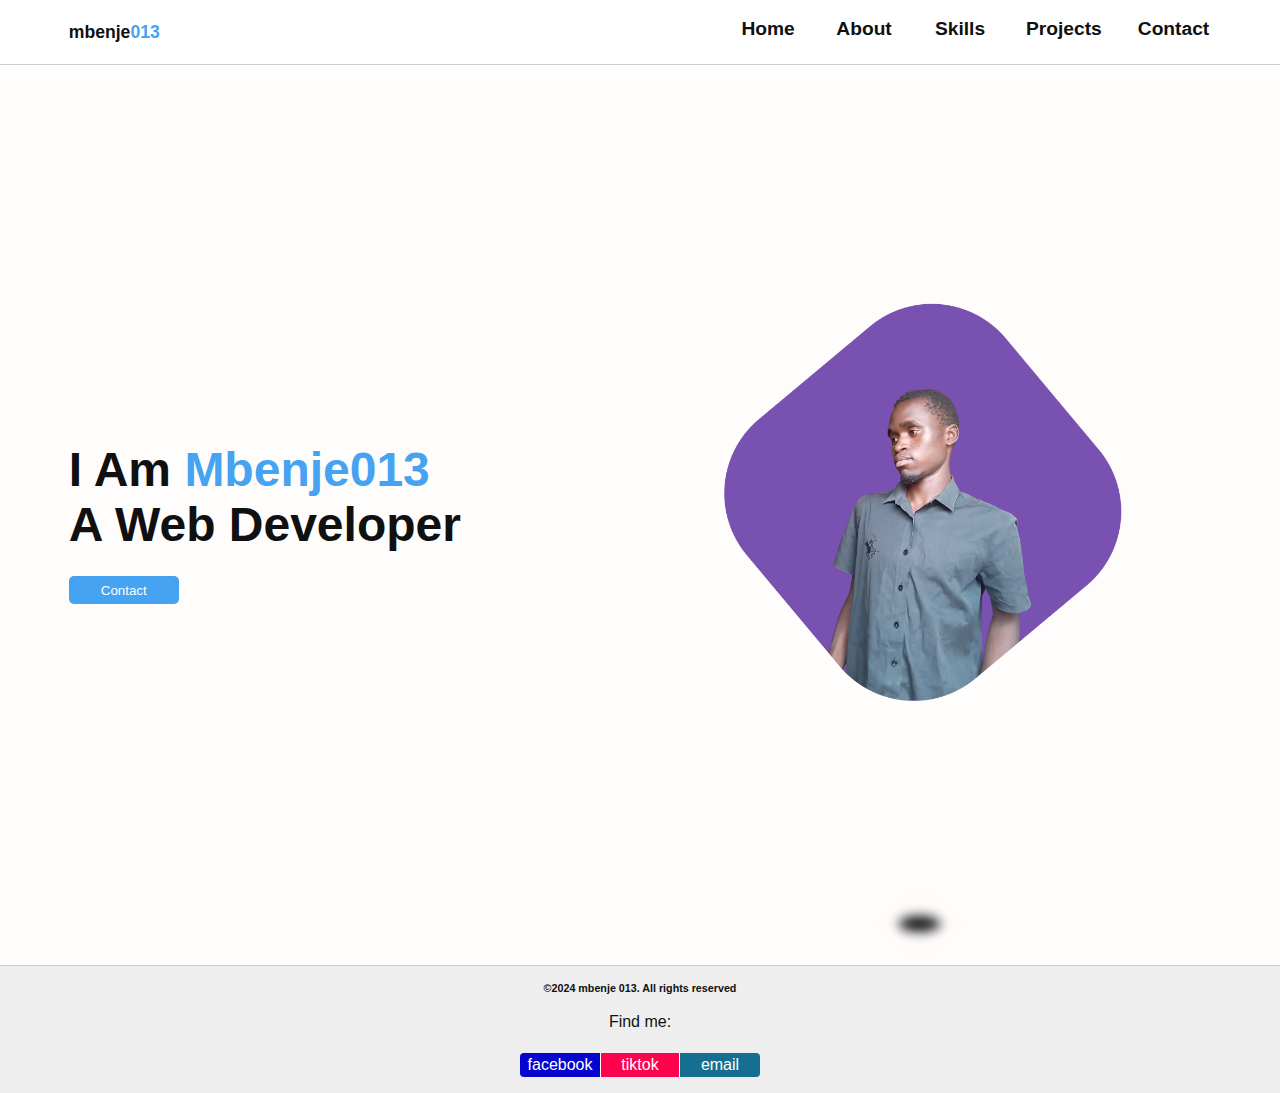
<file: index.html>
<html lang="en">
<head>
    <meta charset="UTF-8">
    <meta name="viewport" content="width=device-width, initial-scale=1.0">
    <title>mbenje013 portifolio website</title>
    <link rel="stylesheet" href="css/homa_page.css">
    <link rel="stylesheet" href="css/tablet_screen.css">
    <link rel="stylesheet" href="css/mobile_screen.css">
</head>
<body>
    <div class="cover">
        
    </div>

    <header>
        <h1>mbenje<span>013</span></h1>
        <nav>
            <ul>
                <li class="home_link"><a class="home" href="index.html">home</a></li>
                <li class="about_link">about</li>
                <li class="skill_link">skills</li>
                <li class="projects_link">projects</li>
                <li class="contact_link">contact</li>
            </ul>
        </nav>

        <img class="menu" src="images/menu.png" alt="">
        <img class="cancel" src="images/close.png" alt="">
    </header>
<div class="wrapper">
    <section id="home">
        <div class="home_text">
            <h1>i am <span>mbenje013</span><br class="br"> a web developer</h1>
            <button class="cont">contact</button>
        </div>
        <div class="home_pics">
            <img class="pic" src="images/home_picture.png" alt="develeper's photo">
            <img class="shadow" src="images/shadow.png" alt="develeper's photo">
        </div>
    </section>
</div>
<p class="Sorry_sms">Sorry the input fields are temporarily disabled, please press 'Contact Me' to me an email</p>

    <footer>
        <h6>&copy2024 mbenje 013. All rights reserved</h6>

        <div class="footer_links">
            <p>Find me:</p>
            <a class="fb" href="https://www.facebook.com/profile.php?id=100081340417773">facebook</a>
            <a class="tik" href="https://www.tiktok.com./@mbenjee013?_t=ZM-8sJtn5Ra7Tp&_r=1">tiktok</a>
            <a class="emi" href="mailto:mbenje@gamil.com">email</a>
        </div>
    </footer>

    <script src="javascrite/jquery-3.7.1.js">
    </script>
    <script src="javascrite/index.js">
    </script>
    <div id="preloader">
        <div class="loader_container">
            <div class="loader_circle colored" ></div>
            <div class="loader_circle"></div>
            <div class="loader_circle"></div>
            <div class="loader_circle"></div>
        </div>
</div>


<script>
    var loader = document.getElementById("preloader");
    window.addEventListener("load",function () {
        loader.style.display = "none";
    })
</script>
</body>
</html>
</file>
<file: css/homa_page.css>
* {
    padding: 0;
    margin: 0;
    box-sizing: border-box;
    text-decoration: none;
    list-style: none;
    font-family: 'Segoe UI', Tahoma, Geneva, Verdana, sans-serif;
}

html {
    scroll-behavior: smooth;
}

.cover {
    background-color: rgba(0, 0, 0, 0.288);
    height: var(--hfull);
    position: fixed;
    top: 0;
    z-index: 10001;
    width: var(--wfull);
    display: none;
}

:root {
    --background: #fffcfc;
    --imptext: #45a3f2;
    --action: #4781f0;
    --text: #101010;
    --hfull: 100vh;
    --wfull: 100%;
}

body {
    background: var(--background);
}

section {
    padding: 1rem 4.3rem 0 4.3rem ;
}

    /* the section style */

header {
    display: flex;
    justify-content: space-between;
    align-items: center;
    position: sticky;
    top: 0;
    background: white;
    z-index: 10001;
    padding: 1rem 4.3rem;
    border-bottom: 1px solid #ccc;
}

header h1 {
    font-size: 1.1rem;
    color: var(--text);
    transition: 0.3s ease;
}

header h1:hover {
    color: #101010d3;
    cursor: pointer;
}

header h1 span{
    color: var(--imptext);
}

header nav ul {
    display: flex;
    gap: 2rem;
}

header nav ul li {
    text-transform: capitalize;
    font-weight: 600;
    color: var(--text);
    transition: 0.2s ease;
    padding: 2px;
    min-width: 4rem;
    min-height: 2rem;
    text-align: center;
    font-size: 1.2rem;
}

header nav ul li:hover {
    color: var(--imptext);
    cursor: pointer;
    border-bottom: 2px solid;
}

.menu {
    width: 2rem;
    position: absolute;
    top: 0.7rem;
    right: 0.5rem;
    display: none;
}

.cancel {
    width: 2rem;
    position: absolute;
    top: 0.7rem;
    right: 0.5rem;
    display: none;
    cursor: pointer;
    
}

.home_link {
    display: flex;
    justify-content: center;
}

.home {
    color: #101010;
}

.home:hover {
    color: var(--imptext);
    cursor: pointer;
}

    /* home body section */

#home {
    display: flex;
    height: 100vh;
    align-items: center;
    width: 100%;
}

.home_text {
    width: 50%;
}

.home_text h1 {
    font-size: 3rem;
    color: var(--text);
    text-transform: capitalize;
    margin-bottom: 1.5rem;
}

.home_text h1 span {
    color: var(--imptext);
}


.home_text button, #projects button, #skills button {
    background: var(--imptext);
    color: white;
    text-transform: capitalize;
    padding: 0.4rem 2rem;
    border-radius: 5px;
    font-size: smaller;
    transition: 0.3s ease;
    animation: contact 1.5s linear infinite;
    border: none;
    cursor: pointer;
}

.home_text a:hover {
    background: #7951b1;
}
/*
@keyframes  contact {
    0%{background: var(--imptext);}
    10%{background: #6935b1;}
    20%{background: #6f42ae;}
    30%{background: #7841c5;}
    40%{background: #6b35b6;}
    50%{background: #6f34c2;}
    60%{background: #6b35b6;}
    70%{background: #7841c5;}
    80%{background: #6f42ae;}
    90%{background: #6935b1;}
    100%{background: var(--imptext);}
} */

.home_pics {
    width: 50%;
    display: flex;
    flex-direction: column;
    justify-content: center;
    align-items: center;
    position: relative;
    height: 100vh;
}

.pic {
    width: 30rem;
    animation: homepic 2s linear infinite;
}

@keyframes  homepic{
    0%{width: 30rem;}
    25%{width: 29rem;}
    50%{width: 28rem;}
    75%{width: 29rem;}
    100%{width: 30rem;}
}

.shadow {
    width: 12rem; 
    position: absolute;
    bottom: 0;
    animation: shadow 2s linear infinite;
}


@keyframes  shadow{
    0%{width: 20rem;}
    25%{width: 22rem;}
    50%{width: 24rem;}
    75%{width: 22rem;}
    100%{width: 20rem;}
}

    /* about section */
#about {
    min-height: 100vh;
    display: flex;
    flex-direction: column;
    justify-content: space-around;
    padding-top: 1.5rem;
    align-items: center;
}

#about h5, #skills h5, #projects h5, #contact h5 {
    text-align: center;
    text-transform: capitalize;
    font-size: 0.9rem;
    color: var(--imptext);
    padding: 0.1rem;
    width: fit-content;
    border-bottom: 2px solid var(--imptext);
}

.about_images {
    display: flex;
    flex-direction: row-reverse;
    justify-content: space-around;
    align-items: center;
}

.ab_img {
    width: 30%;
}

.about_images p {
    width: 50%;
    color: var(--text);
    font-size: 1.6rem;
}

.about_images p span {
    font-size: 1rem;
    text-transform: capitalize;
    font-weight: 600;
    font-family: Arial, Helvetica, sans-serif;
    color: var(--imptext);
}

.cv {
    background: var(--imptext);
    text-transform: capitalize;
    border-radius: 5px;
    font-size: smaller;
    transition: 0.3s ease;
    animation: contact 1.5s linear infinite;
    height: fit-content;
    width: fit-content;
    padding: 0.4rem 0;

}

.cv a {
    padding:0.4rem 1rem;
    border-radius: 5px;
    color: white;

}

    /* skills section */

#skills {
    min-height: 100vh;
    display: flex;
    flex-direction: column;
    gap: 2rem;
    align-items: center;
    width: 100%;
}

.skills_container {
    width: 80%;
    display: grid;
    grid-template-columns: repeat(4, 1fr);
    position: relative;
    transition: 0.2s ease;
}

.prolang,  
.prolang2,  
.prolang3,  
.prolang4,  
.prolang5,  
.prolang6,  
.prolang7,  
.prolang8
{
    width: 90%;
    height: 17rem;
    align-items: center;
    justify-content: center;
    margin: auto;
    margin-bottom: 2rem;
    display: flex;
    flex-direction: column;
    border-radius: 9px;
    box-shadow: 1.5px 1.5px 9px #cccccc93;
    color: var(--text);
    transition: 0.3s ease;
    border: 1.5px solid #ccc;
}

.prolang:hover,
.prolang2:hover,
.prolang3:hover,
.prolang4:hover,
.prolang5:hover,
.prolang6:hover,
.prolang7:hover,
.prolang8:hover
{
    border: 1.799px solid var(--imptext);
    box-shadow: 0 0 8px var(--imptext);
    cursor: pointer;
}

.bar,
.bar2,
.bar3,
.bar4,
.bar5,
.bar6,
.bar7,
.bar8
 {
    height: 7.5px;
    width: 60%;
    display: flex;
}

.empty_bar {
    width: 10%;
    height: inherit;
    border-radius: 0 4rem 4rem 0;
    border: 1px solid #ccc;
    border-left: none;
    background: #eee;
}

.empty_bar2 {
    width: 14%;
    height: inherit;
    border-radius: 0 4rem 4rem 0;
    border: 1px solid #ccc;
    border-left: none;
    background: #eee;
}

.empty_bar3 {
    width: 38.6%;
    height: inherit;
    border-radius: 0 4rem 4rem 0;
    border: 1px solid #ccc;
    border-left: none;
    background: #eee;
}

.empty_bar4 {
    width: 13.3%;
    height: inherit;
    border-radius: 0 4rem 4rem 0;
    border: 1px solid #ccc;
    border-left: none;
    background: #eee;
}

.empty_bar5 {
    width: 81%;
    height: inherit;
    border-radius: 0 4rem 4rem 0;
    border: 1px solid #ccc;
    border-left: none;
    background: #eee;
}

.empty_bar6 {
    width: 43%;
    height: inherit;
    border-radius: 0 4rem 4rem 0;
    border: 1px solid #ccc;
    border-left: none;
    background: #eee;
}

.empty_bar7 {
    width: 12%;
    height: inherit;
    border-radius: 0 4rem 4rem 0;
    border: 1px solid #ccc;
    border-left: none;
    background: #eee;
}

.empty_bar8 {
    width: 20.7%;
    height: inherit;
    border-radius: 0 4rem 4rem 0;
    border: 1px solid #ccc;
    border-left: none;
    background: #eee;
}


.fill_bar {
    width: 90%;
    height: inherit;
    background: var(--imptext);
    border-radius: 4rem;
    animation: filling 2s linear infinite;
}

.fill_bar2 {
    width: 86%;
    height: inherit;
    background: var(--imptext);
    border-radius: 4rem;
}

.fill_bar3 {
    width: 61.4%;
    height: inherit;
    background: var(--imptext);
    border-radius: 4rem;
}

.fill_bar4 {
    width: 86.7%;
    height: inherit;
    background: var(--imptext);
    border-radius: 4rem;
}

.fill_bar5 {
    width: 19%;
    height: inherit;
    background: var(--imptext);
    border-radius: 4rem;
}

.fill_bar6 {
    width: 57%;
    height: inherit;
    background: var(--imptext);
    border-radius: 4rem;
}

.fill_bar7 {
    width: 88%;
    height: inherit;
    background: var(--imptext);
    border-radius: 4rem;
}

.fill_bar8 {
    width: 79.3%;
    height: inherit;
    background: var(--imptext);
    border-radius: 4rem;
    animation: loadbar 3s infinite;
    animation-delay: 10s;
}

.prolang img,
.prolang2 img,
.prolang3 img,
.prolang4 img,
.prolang5 img,
.prolang6 img,
.prolang7 img,
.prolang8 img {
    width: 4rem;
    height: 4rem;
}

.prolang h2, 
.prolang2 h2, 
.prolang3 h2, 
.prolang4 h2, 
.prolang5 h2, 
.prolang6 h2, 
.prolang7 h2, 
.prolang8 h2 
{
    width: fit-content;
    text-align: center;
    font-size: 2rem;
    margin: 1rem 0;
    color: rgb(24, 140, 24);
}

.prolang2 h2 {
    color: rgb(130, 130, 29);
} 

.prolang3 h2 {
    color: rgb(207, 176, 1);
} 

.prolang4 h2 {
    color: rgb(130, 130, 29);
} 

.prolang5 h2 {
    color: rgb(130, 29, 29);
} 

.prolang6 h2 {
    color: rgb(207, 176, 1);
} 

.prolang7 h2 {
    color: rgb(130, 130, 29);
} 

.prolang8 h2 {
    color: rgb(130, 130, 29);
} 


.prolang h3, 
.prolang2 h3, 
.prolang3 h3, 
.prolang4 h3, 
.prolang5 h3, 
.prolang6 h3, 
.prolang7 h3, 
.prolang8 h3
{
    width: 70%;
    text-align: center;
    text-transform: uppercase;
    font-size: 1rem;
    color: #2e2d2d;
}

.prolang p, 
.prolang2 p, 
.prolang3 p, 
.prolang4 p, 
.prolang5 p, 
.prolang6 p, 
.prolang7 p, 
.prolang8 p
{
    width: 70%;
    text-align: center;
    font-size: 0.8rem;
    color: #504d4d;
    text-transform: capitalize;
    border-top: 1px solid #ccc;
    padding: 0.3rem;
    margin-top: 0.7rem;
}

#skills button {
    position: absolute;
    bottom: 0;
    left: 42%;
    border: none;
    cursor: pointer;
}

    /* projects section */
#projects {
    height: fit-content;
    display: flex;
    flex-direction: column;
    gap: 3rem;
    justify-content: space-around;
    align-items: center;
}

.all_pro_container {
    width: var(--wfull);
    display: grid;
    grid-template-columns: repeat(2, 1fr);
    gap: 0.5rem;
    height: inherit;
}

.project_container {
    width: 100%;
    gap: 1rem;
    border: 1px solid var(--imptext);
    padding: 1rem;
    border-radius: 6px;
    height: 90hv;

}


.project1 {
    width: var(--wfull);
    height: 90hv;

}

.project_details {
    width: 100%;
    height: inherit;
    border-radius: 6px;
    border: 1px solid #ccc;
    margin-top: 3rem;

}

.project1 h2 {
    text-align: center;
    text-transform: capitalize;
    color: var(--text);
}

#projects button {
    border: none;
    cursor: pointer;
}

    /* contant section */

#contact {
    height: 100vh;
    display: flex;
    flex-direction: column;
    width: 100%;
    justify-content: center;
    align-items: center;
}

.sorry_sms {
    background-color: #bd1d1d7e;
    padding: 0.2rem;
    border-radius: 4px;
    border: 1px solid rgba(255, 0, 0, 0.575);
    font-size: smaller;
    color: black;
    letter-spacing: 1px;
    position: absolute;
    left: 10%;
    right: 10%;
    top: 7rem;
    z-index: 10005;
    text-align: center;
    display: none;
}

form {
    width: 50%;
    display: flex;
    flex-direction: column;
    align-items: center;
    gap: 2rem;
}  

.email_subject {
    width: 100%;
    height: fit-content;
    display: flex;
    justify-content: space-between;
}

.email_subject input {
    width: 48%;
    padding: 0.4rem;
    border-radius: 4px;
    border: 1px solid black;
    outline: none;
}


.email_subject input:focus {
    border: 1.9px solid var(--imptext);
}

.email_subject input:hover {
    box-shadow: 1px 1px 5px rgba(76, 0, 130, 0.451);
}

.message {
    width: var(--wfull);
}

.message textarea {
    min-width: var(--wfull);
    max-width: var(--wfull);
    min-height: 9rem;
    padding: 0.4rem;
    border-radius: 4px;
    border: 1px solid black;
    outline: none;
}

.message textarea:focus {
    border: 1.9px solid var(--imptext);
}

.send_to_email {
    color: white;
    text-transform: capitalize;
    padding: 0.4rem 2rem;
    border-radius: 5px;
    font-size: smaller;
    transition: 0.3s ease;
    animation: contact 1.5s linear infinite;
    width: 8rem;
    border: none;
    background: #45a3f2;
}

.open {
    width: 15rem;
    text-align: center;
    margin-top: 2rem;
}

.send_to_email:hover {
    cursor: pointer;
}

    /* footer section */
footer {
    background: rgb(238, 238, 238);
    color: #101010;
    height: 8rem;
    border-top: 1px solid #ccc;
    display: flex;
    flex-direction: column;
    justify-content: center;
    align-items: center;
    gap: 1rem;
    padding: 1rem;
}

.footer_links {
    width: 10rem;
    width: 50%;
    display: flex;
    justify-content: center;
    align-items: end;
    height: 5rem;
    position: relative;
}

.footer_links a {
    padding: 0.2rem;
    width: 5rem;
    text-align: center;
    color: white;
}

.footer_links p  {
    padding: 0.2rem;
    text-align: center;
    position: absolute;
    top: 0;
}

.fb {
    padding: 0.2rem;
    background: rgb(5, 5, 206);
    border-radius: 4px 0 0 4px;
}

.tik {
    background: rgb(255, 2, 78);
    border-left: 1px solid white;
    border-right: 1px solid white;
}

.emi {
    background: rgb(22, 110, 145);
    border-radius: 0 4px 4px 0;
}


#preloader {
    width: var(--wfull);
    height: var(--hfull);
    position: fixed;
    background-color: rgba(14, 11, 11, 0.205);
    top: 0;
    z-index: 10004;
    display: flex;
    align-items: center;
    justify-content: center;
}

.loader_container {
    height: 2rem;
    width: 2rem;
    display: grid;
    grid-template-columns: repeat(2, 1fr);
    align-items: center;
    justify-content: center;
    animation: loader 1s linear infinite;
}

@keyframes loader {
    0%{
        height: 2.5rem;
        width: 2.5rem;
    }

    10%{
        height: 3rem;
        width: 3rem;
    }

    20%{
        height: 3.5rem;
        width: 3.5rem;
    }

    20%{
        height: 4rem;
        width: 4rem;
    }

    30%{
        height: 4.5rem;
        width: 4.5rem;
    }

    40%{
        height: 5rem;
        width: 5rem;
    }

    50%{
        height: 5.5rem;
        width: 5.5rem;
        transform: rotate(180deg);
    }

    60%{
        height: 5rem;
        width: 5rem;
    }

    70%{
        height: 4.5rem;
        width: 4.5rem;
    }

    80%{
        height: 4rem;
        width: 4rem;
    }

    90%{
        height: 3rem;
        width: 3rem;
    }

    100%{
        height: 2.5rem;
        width: 2.5rem;
        transform: rotate(360deg);
    }
}

.loader_circle {
    background: rgb(194, 36, 123);
    border-radius: 4px;
    height: 1rem;
    width: 1rem;
}

.colored {
    background-color: var(--imptext);
}
</file>
<file: css/tablet_screen.css>
@media (max-width: 900px) {

    section {
        padding: 1rem;
    }
    header {
        display: flex;
        flex-direction: column;
        width: var(--wfull);
    }

    header nav {
        width: inherit;
        background: white;
        position: absolute;
        top: 3.5rem;   
    }

    header nav ul {
        gap: 0.7rem;
        width: var(--wfull);
        display: flex;
        flex-direction: column;
        display: none;
    }

    .menu {
        display: block;
        cursor: pointer;
    }

    header nav ul li {
        margin: 0.3rem;
        border-radius: 0.5rem;
        border: 1px solid #eee;
        height: 3rem;
        display: flex;
        align-items: center;
        justify-content: center;
        transition: 0.2s ease;
    }
    
    header nav ul li:hover,
    header nav ul li:active {
        background: #45a3f2;
        border: none;
        color: white;
    }
    
    .home {
        border: none;
        width: 100%;
        height: inherit;
        display: flex;
        align-items: center;
        justify-content: center;
    }

    .home:hover {
        color: white;
    }

    


    /* styling the home page */
    #home {
        flex-direction: column-reverse;
        gap: 2rem;
        justify-content: center;
        height: 100vh;
    }

    .home_text {
        margin: 0;
        width: var(--wfull);
        display: flex;
        flex-direction: column;
        align-items: center;
    }


    .home_text h1{
        font-size: 1.6rem;
    }

    .br {
        display: none;
    }

    .shadow {
        width: 2rem; 
        position: absolute;
        bottom: 0;
        animation: shadow 2s linear infinite;
    }
    
    
    @keyframes  shadow{
        0%{width: 5rem;}
        25%{width: 6rem;}
        50%{width: 7rem;}
        75%{width: 6rem;}
        100%{width: 5rem;}
    }

    .home_pics {
        height: 4rem;
        min-height: 20rem;
    }


    @keyframes  homepic{
        0%{width: 18rem;}
        25%{width: 19rem;}
        50%{width: 20rem;}
        75%{width: 19rem;}
        100%{width: 18rem;}
    }

    /* styling about section */
    #about {
        gap: 10rem;
        justify-content: center;
        min-height: 100vh;
    }

    .ab_img {
        display: none;
    }

    .about_images {
        padding: 0;
        justify-content: center;
        width: var(--wfull);
    }

    .about_images p {
        width: var(--wfull);
        font-size: 1.4rem;
    }

    /* styling skills section */
    #skills {
        gap: 4rem;
        justify-content: start;
        min-height: fit-content;
    }
    .skills_container {
        width: var(--wfull);
        grid-template-columns: repeat(2, 1fr);
    }

    #skills button {
        left: 38%;
    }

    /* styling project */
    #projects {
        min-height: fit-content;
    }

    .all_pro_container {
        display: grid;
        grid-template-columns: repeat(1, 1fr);
    }

    .project_container {
        flex-direction: column;
        width: var(--wfull);
    }

    .project1 {
        width: var(--wfull);
    }

    .project_details {
        border-radius: 6px;
        margin-top: 0;
    }

    .project1 h2 {
        font-size: 1rem;
    }

    /* stylig contact section */
    #contact {
        gap: 4rem;
        justify-content: start;
        height: 100vh;
    }
    
    form {
        width: 100%;
    }  
    
    .email_subject {
        gap: 1rem;
    }
    
    .email_subject input {
        width: 50%;
 
    }
    
    footer {
        height: 12rem;
    }
}
</file>
<file: css/mobile_screen.css>
@media (max-width: 481px) {

    #about {
        gap: 5rem;
    }

    /* styling skills section */
    #skills {
        justify-content: start;
        align-items: start;
    }
    
    .skills_container {
        width: var(--wfull);
        grid-template-columns: repeat(1, 1fr);
    }

    #skills button {
        left: 34%;
    }

    /* styling project */
    #projects {
        min-height: fit-content;
        justify-content: start;
        align-items: start;
    }

    .all_pro_container {
        flex-direction: column;
    }

    .project_container {
        flex-direction: column;
        width: var(--wfull);
    }

    .project1 {
        width: var(--wfull);
    }

    .project_details {
        border-radius: 6px;
        margin-top: 0;
    }

    .project1 h2 {
        font-size: 1rem;
    }

    /* stylig contact section */

    #contact {
        height: fit-content;
        justify-content: start;
        align-items: start;
    }

    
    form {
        width: 100%;
    }  
    
    .email_subject {
        gap: 1rem;
    }
    
    .email_subject input {
        width: 100%;
 
    }

    .email_subject {
        flex-direction: column;
    }
      
}
</file>
